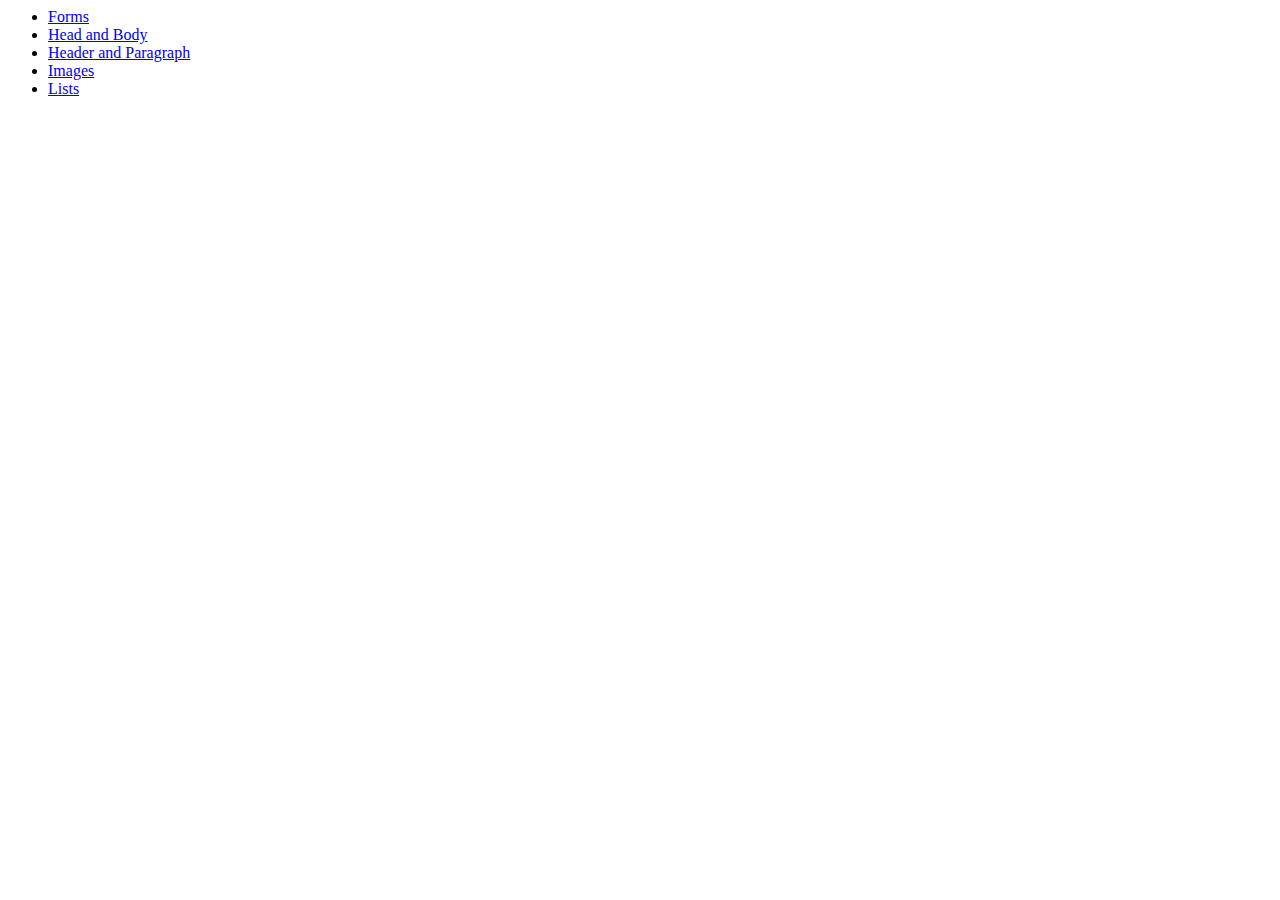
<file: index.html>
<!DOCTTYPE html>

<html>

  <head>
  </head>
  
  <body>
    <ul>
      <li><a href="html/forms.html" id="" title="forms">Forms</a></li>
      <li><a href="html/head-and-body.html" id="" title="head-and-body">Head and Body</a></li>
      <li><a href="html/header-and-paragraph.html" id="" title="header-and-paragraph">Header and Paragraph</a></li>
      <li><a href="html/images.html" id="" title="images">Images</a></li>
      <li><a href="html/lists.html" id="" title="lists">Lists</a></li>
    </ul>
  </body>
  
</html>
</file>
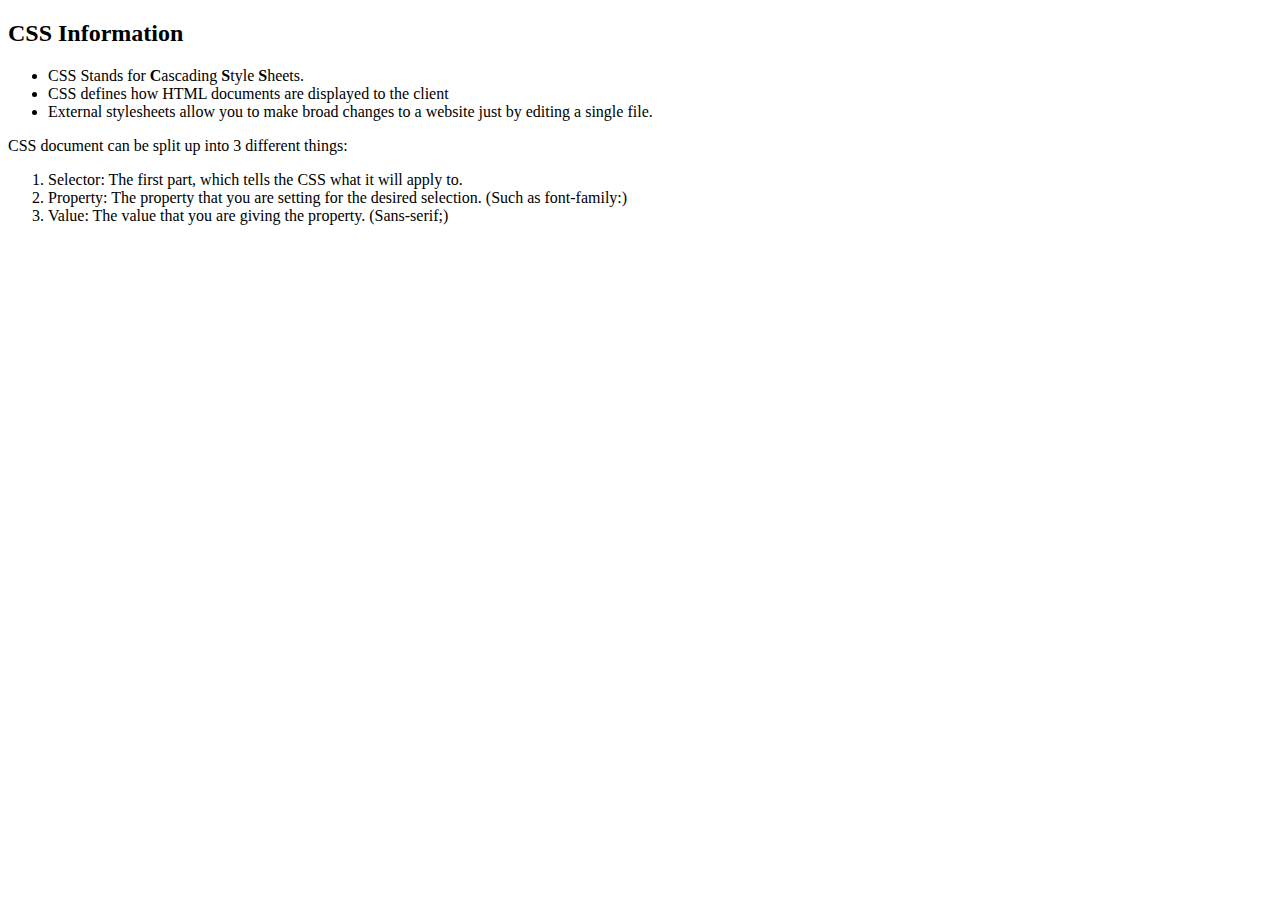
<file: css/definitions.html>
<!DOCTYPE html>
<html>
  <head>
    <link rel="stylesheet" href="style.css" type="text/css" media="screen" title="no title" charset="utf-8">
  </head>
  <body>
    <h2>CSS Information</h2>
    <ul>
      <li>CSS Stands for <span>C</span>ascading <span>S</span>tyle <span>S</span>heets.</li>
      <li>CSS defines how HTML documents are displayed to the client</li>
      <li>External stylesheets allow you to make broad changes to a website just by editing a single file.</li>
    </ul>
    <p>CSS document can be split up into 3 different things:</p>
    <ol>
      <li>Selector: The first part, which tells the CSS what it will apply to.</li>
      <li>Property: The property that you are setting for the desired selection. (Such as font-family:)</li>
      <li>Value: The value that you are giving the property. (Sans-serif;)</li>
    </ol>
  </body>
</html>
</file>
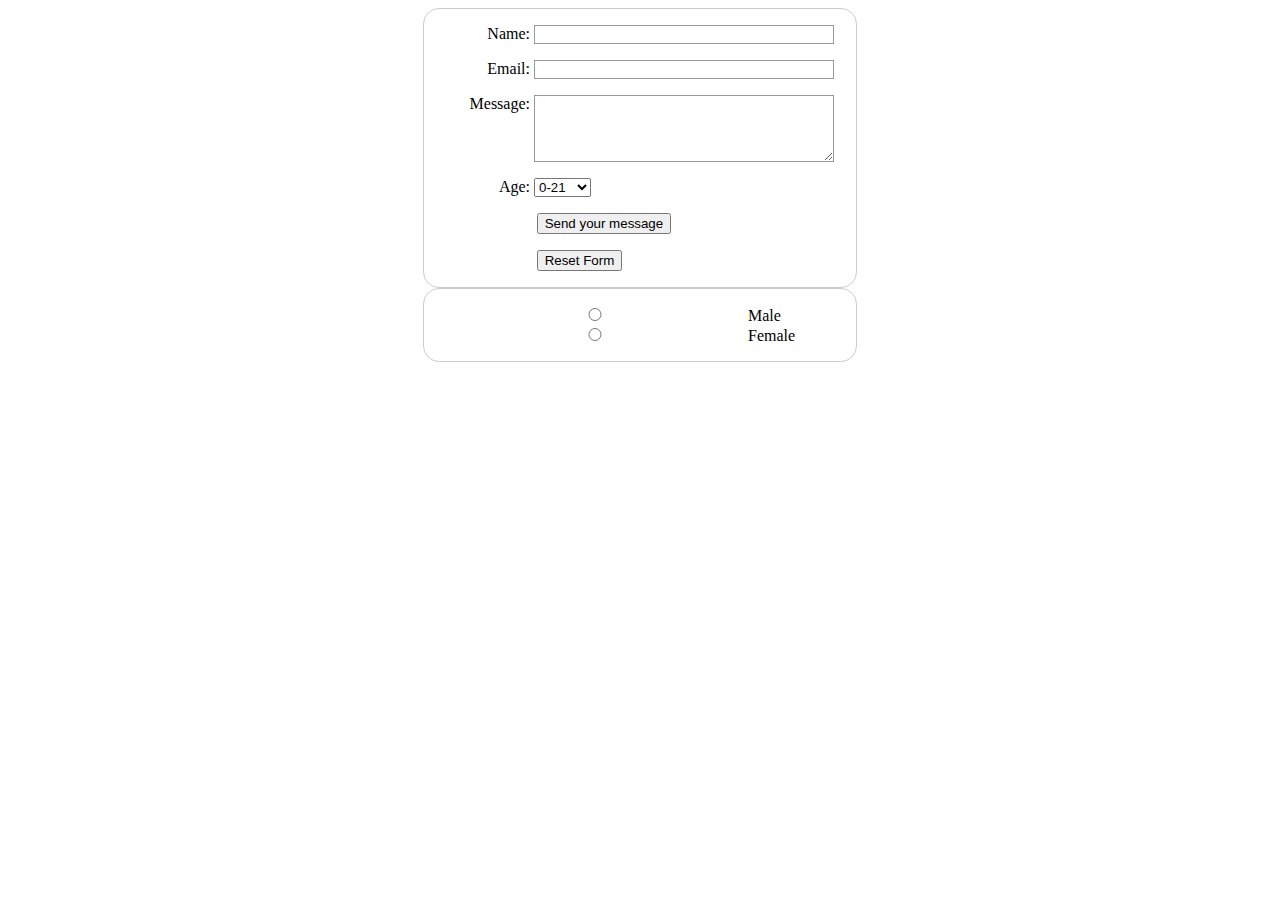
<file: html/forms.html>
<!DOCTYPE html>
<html>

  <head>
    <link rel="stylesheet" href="../css/style.css" type="text/css" media="screen" title="no title" charset="utf-8">
  </head>
  <body>
    <form>
      <div>
        <label for="name">Name:</label>
        <input type="text" id="name"/>
      </div>
      <div>
        <label for="email">Email:</label>
        <input type="text" id="email" />
      </div>
      <div>
        <label for="message">Message:</label>
        <textarea id="message"></textarea>
      </div>
      <div>
        <label for="age">Age:</label>
        <select name="Age">
        <option value="young">0-21</option>
        <option value="old">22-40</option>
        <option value="older">40-60</option>
        <option value="oldest">60+</option>
        </select>
      </div>
      <div class="button">
        <button type="submit">Send your message</button>
      </div>
      <div class="button">
        <button type="reset">Reset Form</button>
      </div>
    </form>
    <form>
      <input type="radio" name="sex" value="male">Male
      <input type="radio" name="sex" value="female">Female
    </form>
  </body>
  
</html>
</file>
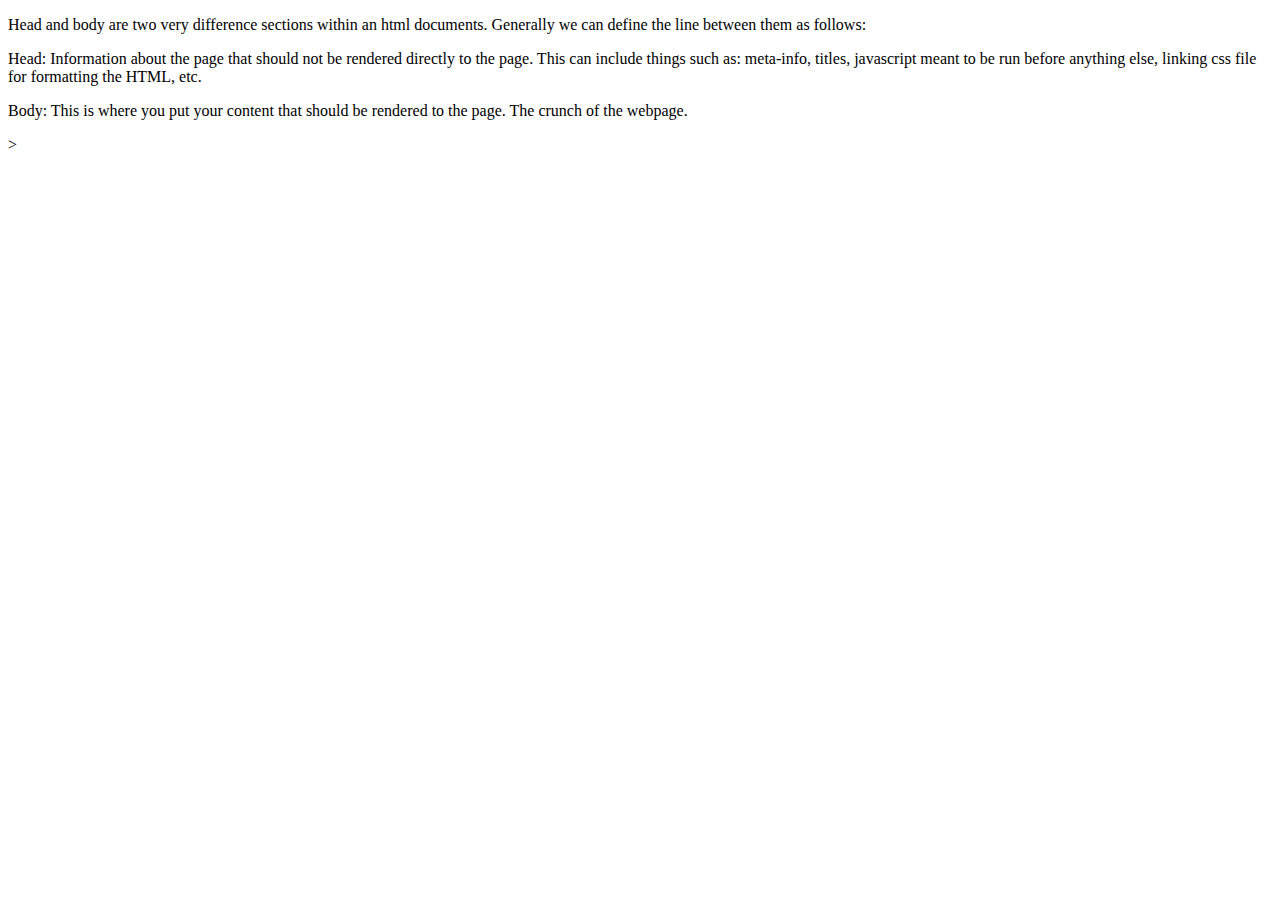
<file: html/head-and-body.html>
<!DOCTYPE html>

<html>
  <head>
    
  </head>
  <body>
    <p>Head and body are two very difference sections within an html documents.  Generally we can define the line between them as follows:</p>
    <p>Head: Information about the page that should not be rendered directly to the page.
      This can include things such as: meta-info, titles, javascript meant to be run before anything else, linking css file for formatting the HTML, etc.</p>

    <p>Body: This is where you put your content that should be rendered to the page.  The crunch of the webpage.</p>>
  </body>
  
</html>
</file>
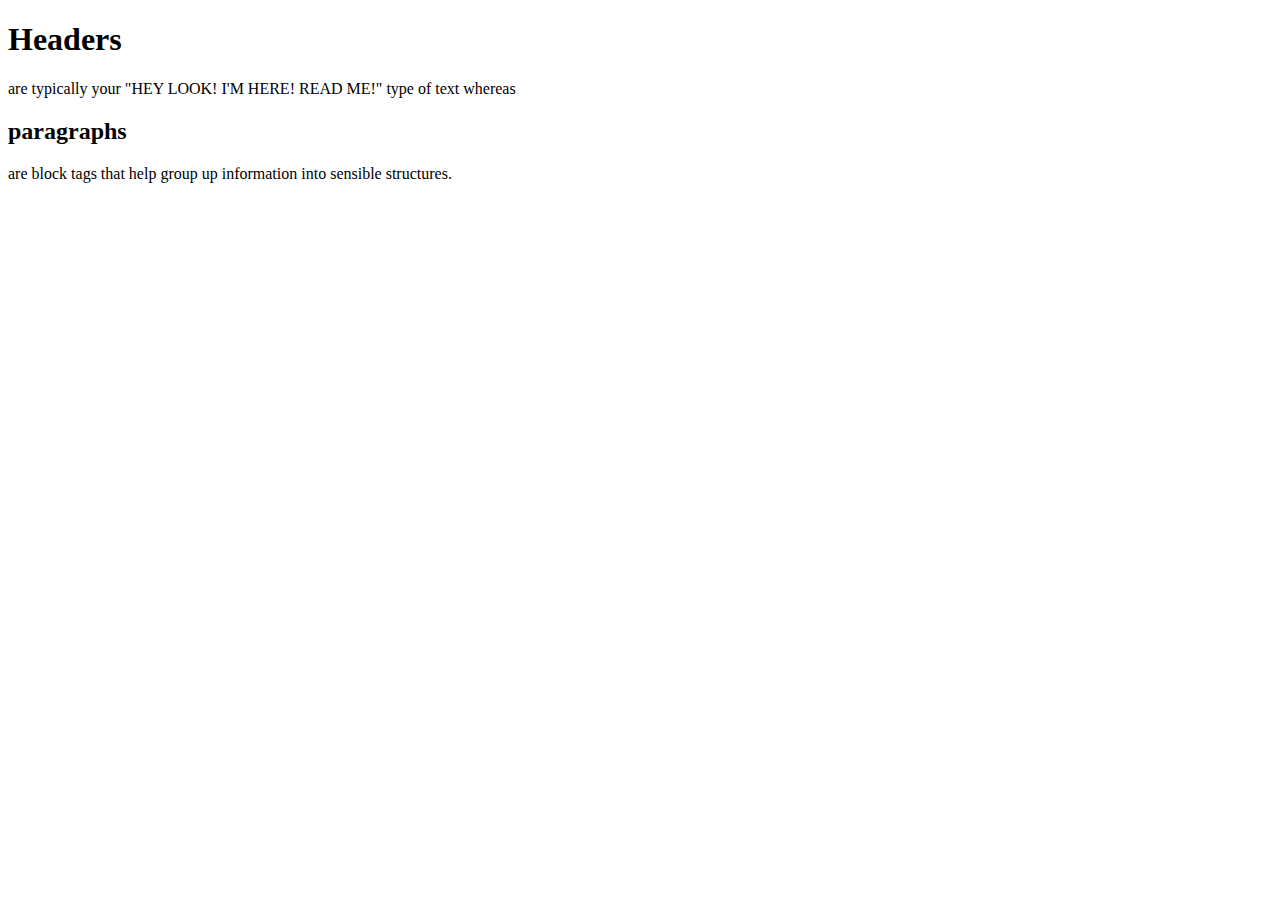
<file: html/header-and-paragraph.html>
<!DOCTYPE html>
<html>
  <head>
    
  </head>
  
  <body>
    <h1>Headers</h1> 
    <p>are typically your "HEY LOOK!  I'M HERE!  READ ME!" type of text whereas</p> 
    <h2>paragraphs</h2> 
    <p>are block tags that help group up information into sensible structures.</p>
  </body>
  
</html>
</file>
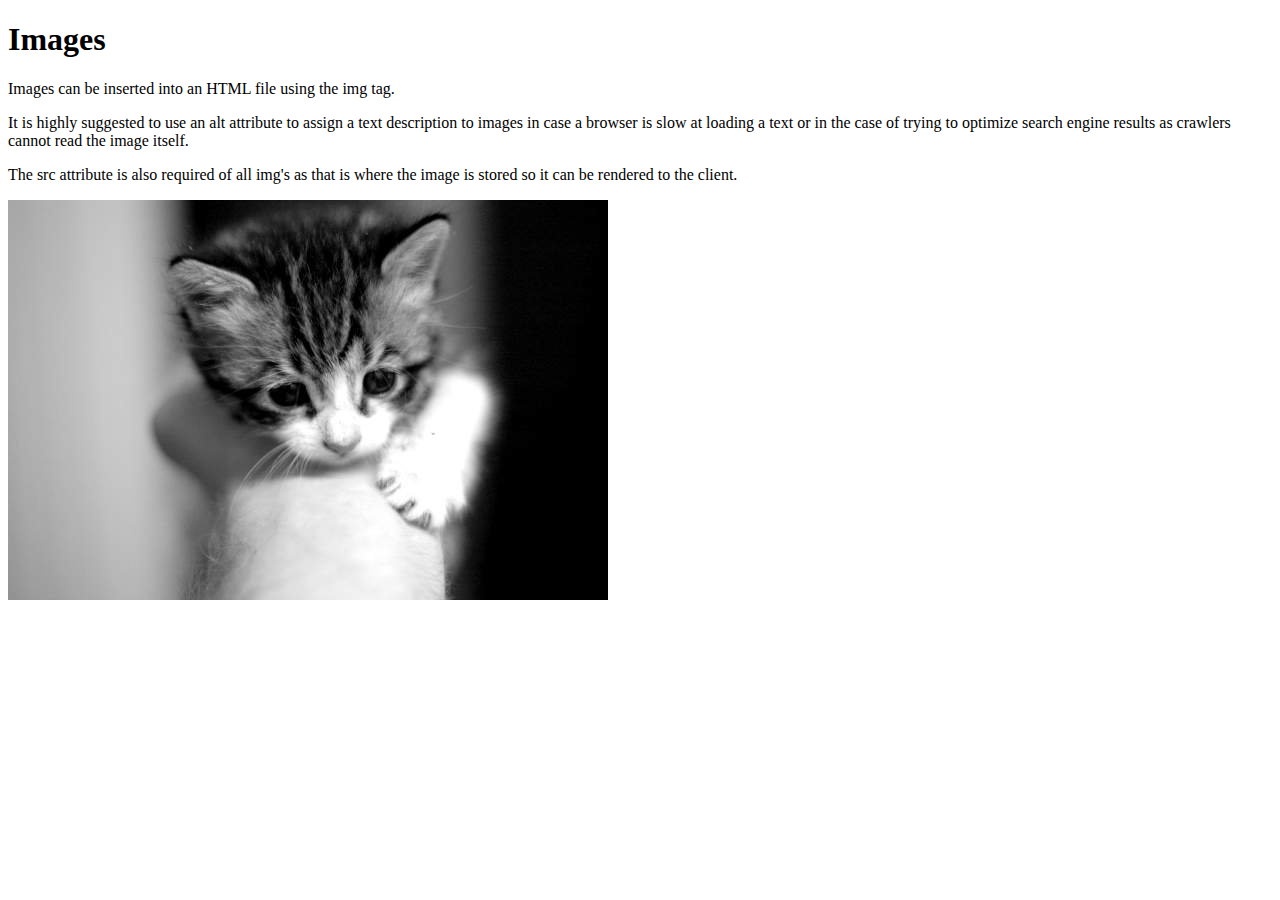
<file: html/images.html>
<!DOCTYPE html>
<html>
<head>
  
</head>
<body>
  <h1>Images</h1>
  <p>Images can be inserted into an HTML file using the img tag.</p>
  <p>It is highly suggested to use an alt attribute to assign a text description to images in case a browser is slow at loading a text or 
    in the case of trying to optimize search engine results as crawlers cannot read the image itself.</p>
  <p>The src attribute is also required of all img's as that is where the image is stored so it can be rendered to the client.</p>
    <img src="../images/cat1.jpeg" width="600" height="400" alt="Picture of a cat.">
</body>
<html>
</file>
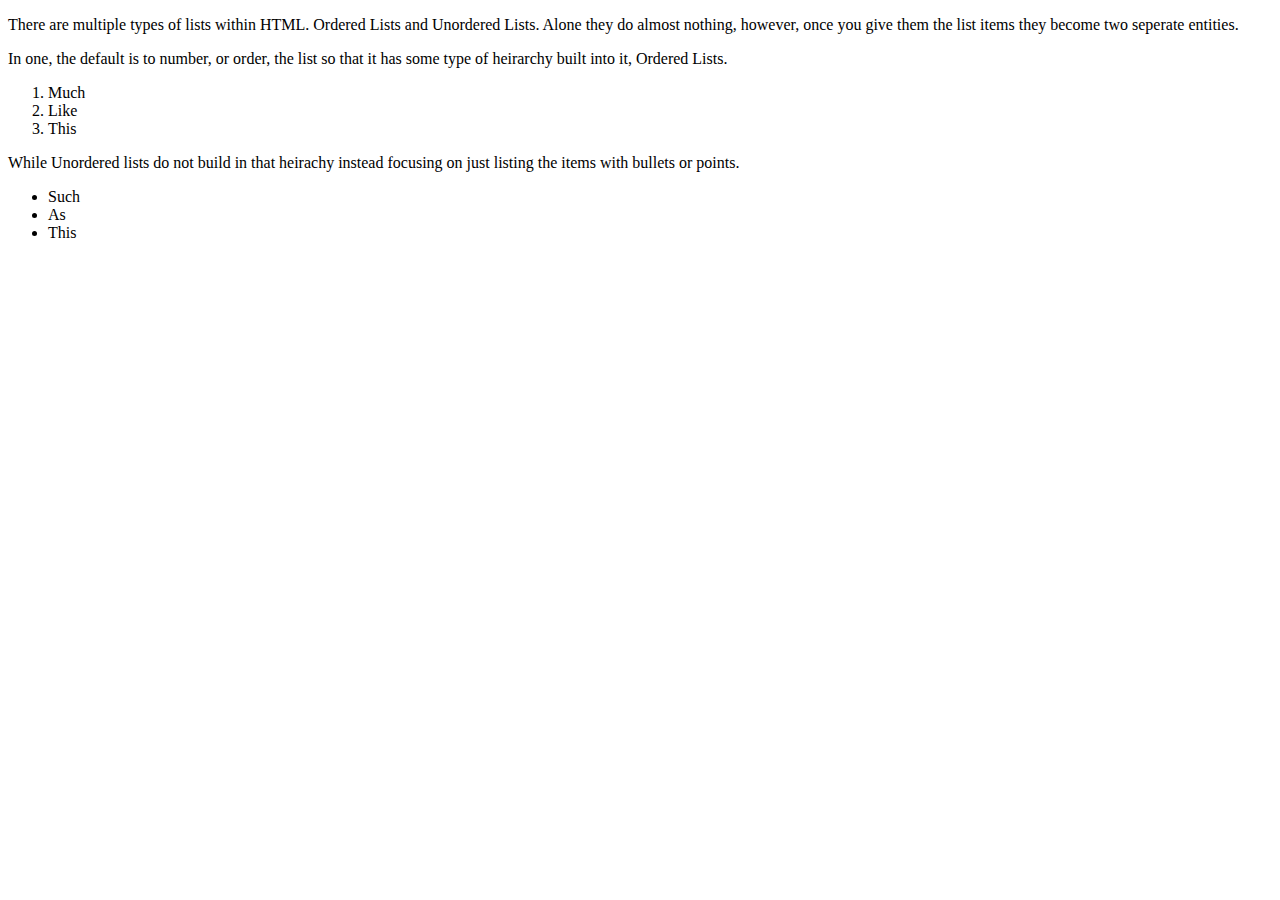
<file: html/lists.html>
<!DOCTYPE html>
<html>
  <head>
  
  </head>
  <body>
    <p>There are multiple types of lists within HTML.  Ordered Lists and Unordered Lists.  Alone they do almost nothing, however, once you give them the list items they become two seperate entities.</p>  
    <p>In one, the default is to number, or order, the list so that it has some type of heirarchy built into it, Ordered Lists.</p>
    <ol>
      <li>Much</li>
      <li>Like</li>
      <li>This</li>
    </ol>  
    <p>While Unordered lists do not build in that heirachy instead focusing on just listing the items with bullets or points.</p>
    <ul>
      <li>Such</li>
      <li>As</li>
      <li>This</li>
    </ul>
  </body>
</html>
</file>
<file: css/style.css>
form {
  margin: 0 auto;
  width: 400px;
  padding: 1em;
  border: 1px solid #CCC;
  border-radius: 1em;
}

form div + div {
  margin-top: 1em;
}

label {
  display: inline-block;
  width: 90px;
  text-align: right;
}

input, textarea{
  font: sans-serif 1em;
  width: 300px;
  box-sizing: border-box;
  border: 1px solid #999;
}

input:focus, textarea:focus {
  border-color: #000;
}

textarea {
  vertical-align: top;
  height: 5em;
  resize: vertical;
}

.button {
  padding-left: 90px;
}

button {
  margin-left: .5em;
}

span {
  font-weight: bold;
}
</file>
